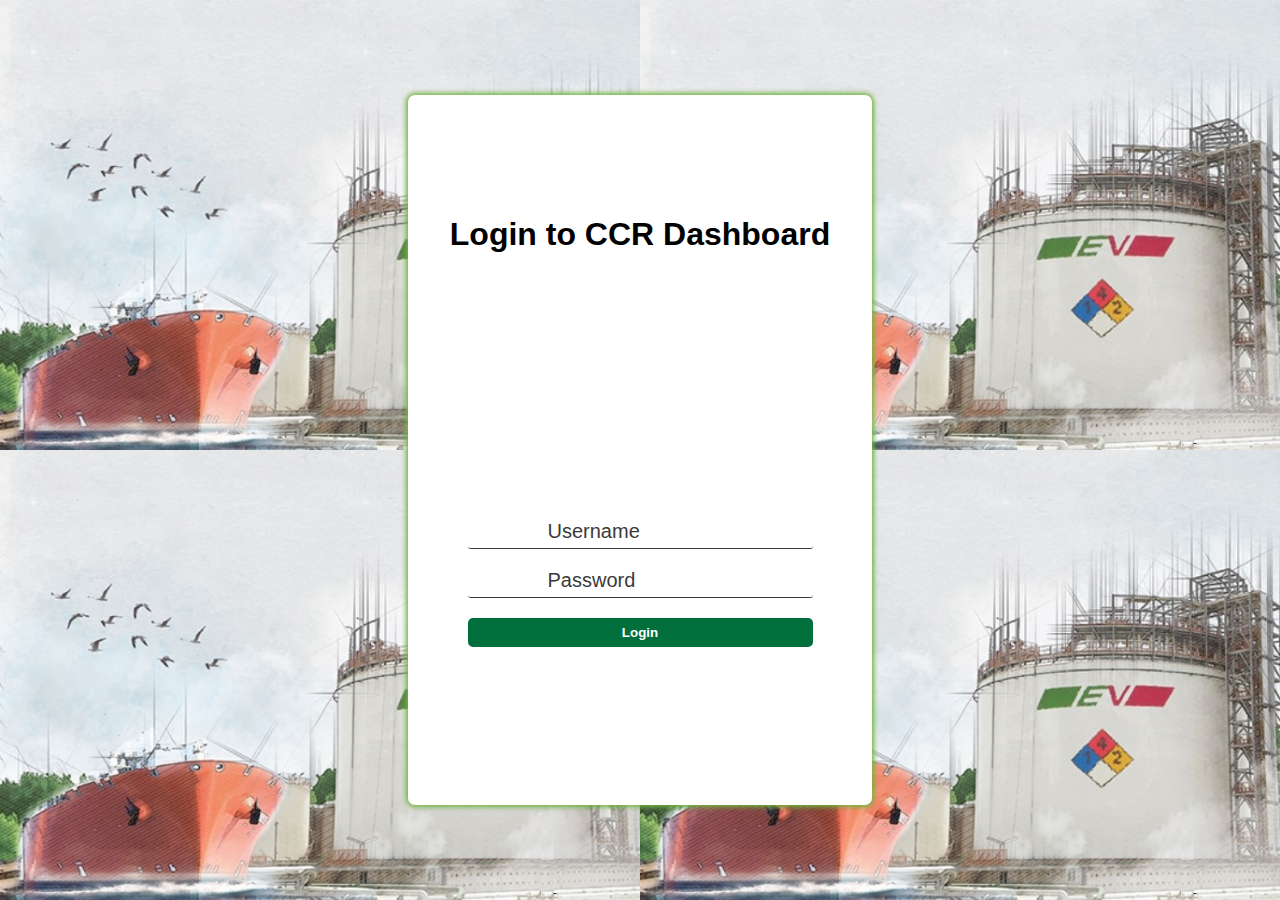
<file: index.html>
<!DOCTYPE html>
<html lang="en" dir="ltr">

<head>
  <meta charset="UTF-8">
  <link rel="stylesheet" href="style.css">
  <title>Engro Dashboard</title>
  <link rel="shortcut icon" href="img/logo.png" type="image/x-icon">
  <!-- Boxicons CDN Link -->
  <link href='https://unpkg.com/boxicons@2.0.7/css/boxicons.min.css' rel='stylesheet'>
  <!-- <script src='https://kit.fontawesome.com/a076d05399.js' crossorigin='anonymous'></script> -->

  <meta name="viewport" content="width=device-width, initial-scale=1.0">
  
  <link rel="stylesheet" href="js/bootstrap.min.css">
  <link rel="stylesheet" href="js/jquery-ui.css">
  <script type="text/javascript" src="js/xlsx.full.min.js"></script>
  <script type="text/javascript" src="js/jquery-ui.js"></script>
  <script type="text/javascript" src="js/popper.min.js"></script>
  <script type="text/javascript" src="js/jquery-2.1.3.min.js"></script>

  <script type="text/javascript">

    if(localStorage.getItem("Admin") == null) {
     window.location.replace("login.html");
     
    }
  </script>
  
</head>

<body>
  <div class="sidebar">
    <div class="logo-details">
      <img src="img/logo.png" alt="Engro">
      <span class="logo_name"
            style="padding: 10px;">Engro Terminals Dashboard</span>
    </div>
    <ul class="nav-links">
      <li>
        <a href="#" class="active">
          <i class='bx bx-grid-alt'></i>
          <span class="links_name">Log book</span>
        </a>
      </li>
      <li>
        <a href="permit.html" target="permit">
          <i class='bx bx-box'></i>
          <span class="links_name">Permit Board</span>
        </a>
      </li>
      <li>
        <a href="pid.html" target="pid">
          <i class='bx bx-pie-chart-alt-2'></i>
          <span class="links_name">P&ID Board</span>
        </a>
      </li>
      <li>
        <a href="ops.html" target="ops">
          <i class='bx bx-coin-stack'></i>
          <span class="links_name">OPS Board</span>
        </a>
      </li>
      <li>
        <a href="toxic.html" target="ops">
          <i class='bx bxs-radiation'></i>
          <span class="links_name">Toxic and radiation <br> Contours</span>
        </a>
      </li>
    </ul>
  </div>
  <section class="home-section">
    <nav>
      <div class="sidebar-button">
        <i class='bx bx-menu sidebarBtn'></i>
        <span class="logBook">Log Book</span>
      </div>
    </nav>

    <!-- Page Starts Here -->

    <div class="home-content" style="display: flex;flex-direction: column;
    width: 100%;">

      <div class="section-boxes" id="logbook">
        <div class="recent-section box">
          <div class="title">Log Book Display</div>
          <div class="section-details">
            <ul class="details">
              <p>Excel file must have extention of .xlsx </p>
                <div class="search-box ml-2 col-sm-6">
                    <input type="file" id="excel_file">
                </div>
                <div id="excel_data" class="mt-5"></div>
            </ul>

            <ul class="details">
              <p>Upload Any Image File for Display</p>
                <div class="ml-2 col-sm-6">
                  <div id="msg"></div>
                  <form method="post" id="image-form">
                    <input type="file" name="img[]" class="file" style="visibility: hidden;position: absolute;" accept="image/*">
                    <div class="input-group my-3">
                      <input type="text" class="form-control" disabled placeholder="Upload File" id="file">
                      <div class="input-group-append">
                        <button type="button" class="browse btn btn-primary">Browse...</button>
                      </div>
                    </div>
                  </form>
                </div>
                <div class="ml-2 col-sm-12">
                  <img src="img/engro-logo.png" id="preview" class="img-thumbnail">
                </div>
            </ul>
          </div>
        </div>
      </div>

    </div>
  </section>

  <script>
    let sidebar = document.querySelector(".sidebar");
    let sidebarBtn = document.querySelector(".sidebarBtn");
    sidebarBtn.onclick = function () {
      sidebar.classList.toggle("active");
      if (sidebar.classList.contains("active")) {
        sidebarBtn.classList.replace("bx-menu", "bx-menu-alt-right");
      } else
        sidebarBtn.classList.replace("bx-menu-alt-right", "bx-menu");
    }
  </script>
  <script type="text/javascript">
    $(document).on("click", ".browse", function() {
  var file = $(this).parents().find(".file");
  file.trigger("click");
});
$('input[type="file"]').change(function(e) {
  var fileName = e.target.files[0].name;
  $("#file").val(fileName);

  var reader = new FileReader();
  reader.onload = function(e) {
    // get loaded data and render thumbnail.
    document.getElementById("preview").src = e.target.result;
  };
  // read the image file as a data URL.
  reader.readAsDataURL(this.files[0]);
});
  </script>
  
  <script type="text/javascript">

    const excel_file = document.getElementById('excel_file');

excel_file.addEventListener('change', (event) => {

    if(!['application/vnd.openxmlformats-officedocument.spreadsheetml.sheet', 'application/vnd.ms-excel'].includes(event.target.files[0].type))
    {
        document.getElementById('excel_data').innerHTML = '<div class="alert alert-danger">Only .xlsx or .xls file format are allowed</div>';

        excel_file.value = '';

        return false;
    }

    var reader = new FileReader();

    reader.readAsArrayBuffer(event.target.files[0]);

    reader.onload = function(event){

        var data = new Uint8Array(reader.result);

        var work_book = XLSX.read(data, {type:'array'});

        var sheet_name = work_book.SheetNames;

        var sheet_data = XLSX.utils.sheet_to_json(work_book.Sheets[sheet_name[5]], {header:1, defval: ""});

        if(sheet_data.length > 0)
        {
            var table_output = '<table class="table table-striped table-bordered">';

            for(var row = 0; row < sheet_data.length; row++)
            {

                table_output += '<tr>';

                for(var cell = 0; cell < sheet_data[row].length; cell++)
                {

                    if(row == 0)
                    {

                        table_output += '<th>'+sheet_data[row][cell]+'</th>';

                    }
                    else
                    {

                        table_output += '<td>'+sheet_data[row][cell]+'</td>';

                    }

                }

                table_output += '</tr>';

            }

            table_output += '</table>';

            document.getElementById('excel_data').innerHTML = table_output;
        }

        excel_file.value = '';

    }

});

</script>

</body>

</html>
</file>
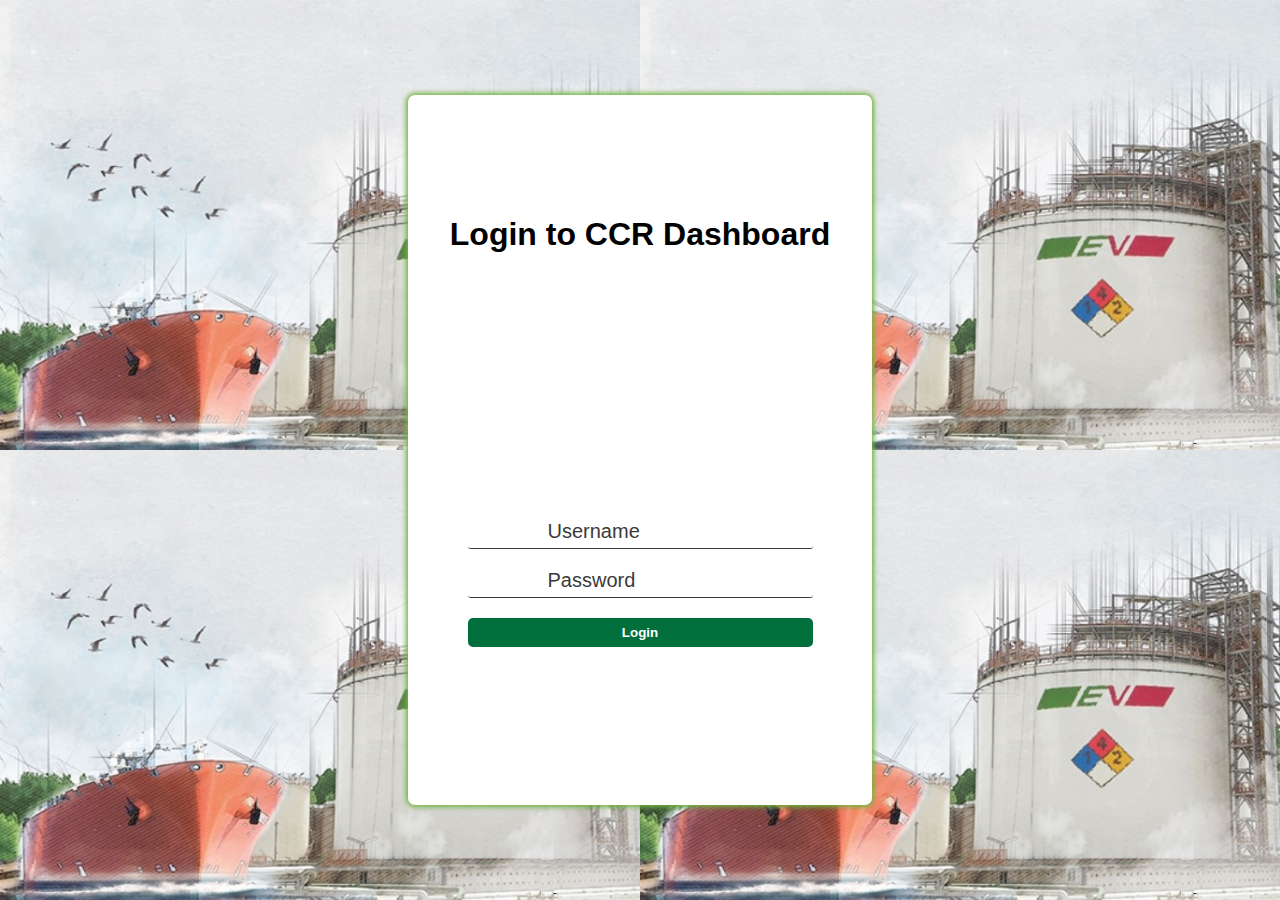
<file: login.html>
<!DOCTYPE html>
<html lang="en">

<head>
  <meta charset="UTF-8">
  <meta name="viewport" content="width=device-width, initial-scale=1.0">
  <title>Login Engro Dashboard</title>
  <link rel="shortcut icon" href="img/logo.png" type="image/x-icon">
  <link rel="stylesheet" href="login.css">
  <script defer src="login.js"></script>
</head>

<body>
  <main id="main-holder">
    <h1 id="login-header">Login to CCR Dashboard</h1>
    <!-- <img src="img/logo.png" alt="Engro"> -->
    
    <div id="login-error-msg-holder">
      <p id="login-error-msg">Invalid username and/or password</p>
    </div>
    
    <form id="login-form">
      <input type="text" name="username" id="username-field" class="login-form-field" placeholder="Username">
      <input type="password" name="password" id="password-field" class="login-form-field" placeholder="Password">
      <input type="submit" value="Login" id="login-form-submit">
    </form>
  
  </main>
</body>

</html>
</file>
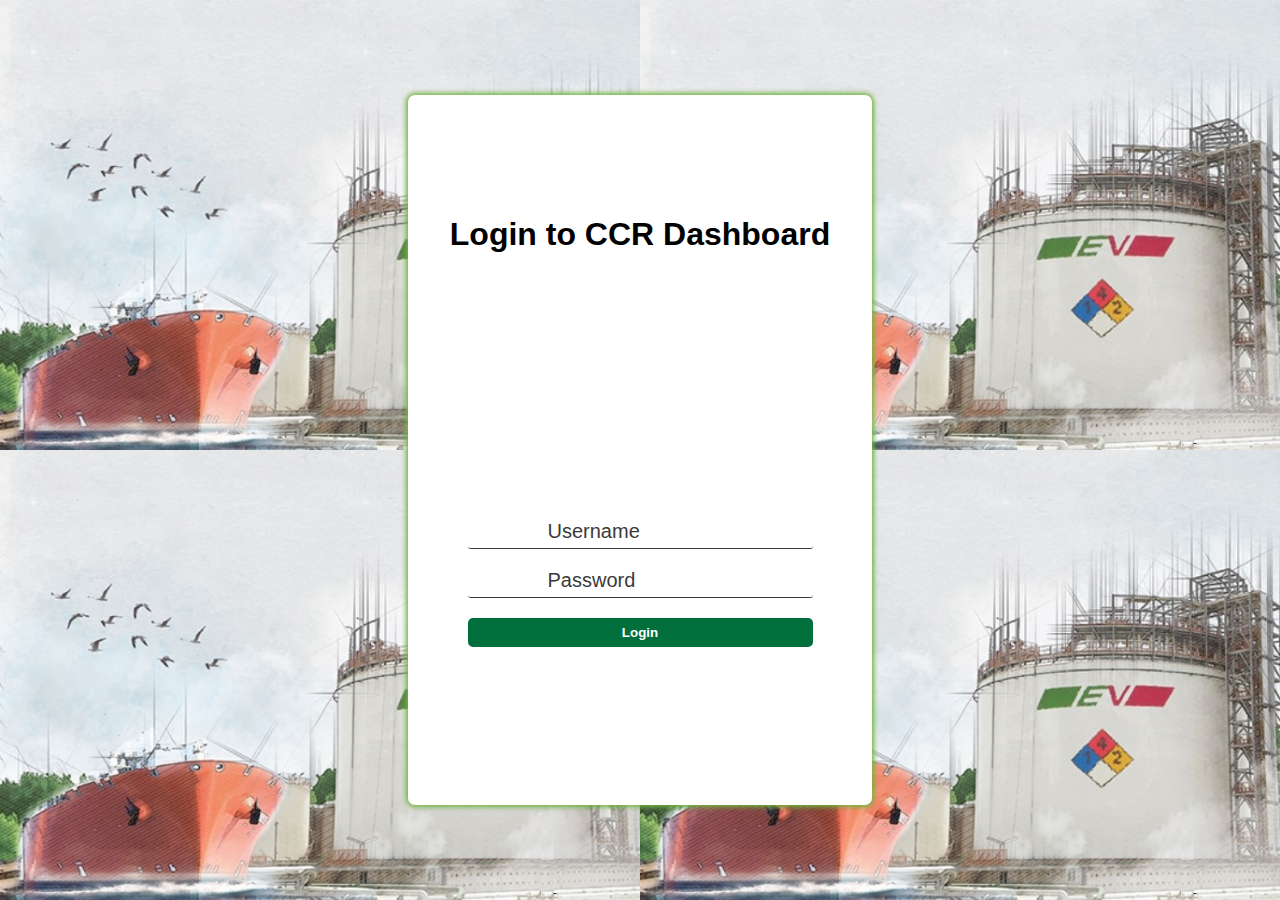
<file: ops.html>
<!DOCTYPE html>
<html lang="en">

<head>
    <meta charset="UTF-8">
    <meta http-equiv="X-UA-Compatible" content="IE=edge">
    <meta name="viewport" content="width=device-width, initial-scale=1.0">
    <title>OPS Board</title>
    <link rel="stylesheet" href="style.css">
    <link rel="shortcut icon" href="img/logo.png" type="image/x-icon">
    <script type="text/javascript">


        if (localStorage.getItem("Admin") == null) {
            window.location.replace("login.html");
        }
    </script>

</head>

<body>
    <nav>
        <ul>
            <a href="index.html" target="index">
                <li>Main Dashboard</li>
            </a>
            <a href="permit.html" target="permit">
                <li>Permit Board</li>
            </a>
            <a href="pid.html" target="pid">
                <li>P & ID Board</li>
            </a>
            <a href="toxic.html" target="pid">
                <li style="font-size:17px;">Toxic and Radiation Contours</li>
            </a>
        </ul>
    </nav>
    <div class="home-content" style="display: flex;flex-direction: column;width: 100%;">

        <div class="section-boxes" id="ops">

            <div class="section-details" style="width:100%;">
                Display here
                <div id="excel_data" class="mt-5"></div>
                <iframe src=".pdf" id="pdfOne"">
    </iframe>
</div>

<div class=" recent-section box" style="flex:2;">
                    <div class="title">OPS Board</div>
                    <ul class="ops-box-container">
                        <li>
                            <div class="title ops-box">
                                <a>
                                    Execution Schedule
                                    <p style="font-size: 10px;">
                                        For Excel
                                        <input type="file" id="excel_file">
                                        For PDF
                                        <input type="file" id="pdf_file">
                                    </p>

                                </a>
                            </div>
                        </li>

                        <li>
                            <div class="title ops-box">
                                <a>
                                    DSCD<p style="font-size: 10px;">
                                        For Excel
                                        <input type="file" id="excel_file">
                                        For PDF
                                        <input type="file" id="pdf_file">
                                    </p>
                                </a>
                            </div>
                        </li>
                        <li>
                            <div class="title ops-box" style="font-size: 20px;">
                                <a>
                                    Operations ROTA/ Shift Schedule
                                    <p style="font-size: 10px;">
                                        For Excel
                                        <input type="file" id="excel_file">
                                        For PDF
                                        <input type="file" id="pdf_file">
                                    </p>
                                </a>
                            </div>
                        </li>
                        <li>
                            <div class="title ops-box">
                                <a>
                                    LOTO sheet
                                    <p style="font-size: 10px;">
                                        For Excel
                                        <input type="file" id="excel_file">
                                        For PDF
                                        <input type="file" id="pdf_file">
                                    </p>
                                </a>
                            </div>
                        </li>
                        <li>
                            <div class="title ops-box">
                                <a>
                                    Notice Board
                                    <p style="font-size: 10px;">
                                        For Excel
                                        <input type="file" id="excel_file">
                                        For PDF
                                        <input type="file" id="pdf_file">
                                    </p>
                                </a>
                            </div>
                        </li>
                        <li>
                            <div class="title ops-box">
                                <a>
                                    Training Calendar
                                    <p style="font-size: 10px;">
                                        For Excel
                                        <input type="file" id="excel_file">
                                        For PDF
                                        <input type="file" id="pdf_file">
                                    </p>
                                </a>
                            </div>
                        </li>
                        <li>
                            <div class="title ops-box">
                                <a>
                                    JSA/MOCs
                                    <p style="font-size: 10px;">
                                        For Excel
                                        <input type="file" id="excel_file">
                                        For PDF
                                        <input type="file" id="pdf_file">
                                    </p>
                                </a>
                            </div>
                        </li>
                        <li>
                            <div class="title ops-box">
                                <a>
                                    MSDS
                                    <p style="font-size: 10px;">
                                        For Excel
                                        <input type="file" id="excel_file">
                                        For PDF
                                        <input type="file" id="pdf_file">
                                    </p>
                                </a>
                            </div>
                        </li>
                        <li>
                            <div class="title ops-box">
                                <a>
                                    Emergency Contacts
                                    <p style="font-size: 10px;">
                                        For Excel
                                        <input type="file" id="excel_file">
                                        For PDF
                                        <input type="file" id="pdf_file">
                                    </p>
                                </a>
                            </div>
                        </li>
                    </ul>
            </div>



        </div>


    </div>
</body>

</html>
</file>
<file: style.css>
/* Googlefont Poppins CDN Link */

@import url('https://fonts.googleapis.com/css2?family=Poppins:wght@200;300;400;500;600;700&display=swap');
* {
  margin: 0;
  padding: 0;
  box-sizing: border-box;
  font-family: 'Poppins', sans-serif;
}

html {
  scroll-behavior: smooth;
}

.sidebar {
  position: fixed;
  height: 100%;
  width: 240px;
  background: #006f3c;
  transition: all 0.5s ease;
}

.sidebar.active {
  width: 60px;
}

.sidebar .logo-details {
  height: 80px;
  display: flex;
  align-items: center;
}

.sidebar .logo-details img {
  font-size: 28px;
  font-weight: 500;
  color: #fff;
  min-width: 60px;
  text-align: center
}

.sidebar .logo-details .logo_name {
  color: #fff;
  font-size: 19px;
  font-weight: 500;
}

.sidebar .nav-links {
  margin-top: 10px;
}

.sidebar .nav-links li {
  position: relative;
  list-style: none;
  height: 50px;
}

.sidebar .nav-links li a {
  height: 100%;
  width: 100%;
  display: flex;
  align-items: center;
  text-decoration: none;
  transition: all 0.4s ease;
}

.sidebar .nav-links li a.active {
  background: #73ba3e;
}

.sidebar .nav-links li a:hover {
  background: #73ba3e;
}

.sidebar .nav-links li i {
  min-width: 60px;
  text-align: center;
  font-size: 18px;
  color: #fff;
}

.sidebar .nav-links li a .links_name {
  color: #fff;
  font-size: 15px;
  font-weight: 400;
  white-space: nowrap;
}

.sidebar .nav-links .log_out {
  position: absolute;
  bottom: 0;
  width: 100%;
}

.home-section {
  position: relative;
  background: #f5f5f5;
  min-height: 100vh;
  width: calc(100% - 240px);
  left: 240px;
  transition: all 0.5s ease;
}

.sidebar.active~.home-section {
  width: calc(100% - 60px);
  left: 60px;
}

.home-section nav {
  display: flex;
  justify-content: space-between;
  height: 80px;
  background: #fff;
  display: flex;
  align-items: center;
  position: fixed;
  width: calc(100% - 240px);
  left: 240px;
  z-index: 100;
  padding: 0 20px;
  box-shadow: 0 1px 1px rgba(0, 0, 0, 0.1);
  transition: all 0.5s ease;
}

.sidebar.active~.home-section nav {
  left: 60px;
  width: calc(100% - 60px);
}

.home-section nav .sidebar-button {
  display: flex;
  align-items: center;
  font-size: 24px;
  font-weight: 500;
}

nav .sidebar-button i {
  font-size: 35px;
  margin-right: 10px;
}

.home-section nav .search-box {
  position: relative;
  height: 50px;
  max-width: 550px;
  width: 100%;
  margin: 0 20px;
}

nav .search-box input {
  height: 100%;
  width: 100%;
  outline: none;
  background: #F5F6FA;
  border: 2px solid #EFEEF1;
  border-radius: 6px;
  font-size: 18px;
  padding: 0 15px;
}

nav .search-box .bx-search {
  position: absolute;
  height: 40px;
  width: 40px;
  background: #2697FF;
  right: 5px;
  top: 50%;
  transform: translateY(-50%);
  border-radius: 4px;
  line-height: 40px;
  text-align: center;
  color: #fff;
  font-size: 22px;
  transition: all 0.4 ease;
}

.home-section nav .profile-details {
  display: flex;
  align-items: center;
  background: #F5F6FA;
  border: 2px solid #EFEEF1;
  border-radius: 6px;
  height: 50px;
  min-width: 190px;
  padding: 0 15px 0 2px;
}

nav .profile-details img {
  height: 40px;
  width: 40px;
  border-radius: 6px;
  object-fit: cover;
}

nav .profile-details .admin_name {
  font-size: 15px;
  font-weight: 500;
  color: #333;
  margin: 0 10px;
  white-space: nowrap;
}

nav .profile-details i {
  font-size: 25px;
  color: #333;
}

.home-section .home-content {
  position: relative;
  padding-top: 104px;
}

.home-content .overview-boxes {
  display: flex;
  align-items: center;
  justify-content: space-between;
  flex-wrap: wrap;
  padding: 0 20px;
  margin-bottom: 26px;
}

.overview-boxes .box {
  display: flex;
  align-items: center;
  justify-content: center;
  width: calc(100% / 4 - 15px);
  background: #fff;
  padding: 15px 14px;
  border-radius: 12px;
  box-shadow: 0 5px 10px rgba(0, 0, 0, 0.1);
}

.overview-boxes .box-topic {
  font-size: 20px;
  font-weight: 500;
}

.main-content {
  display: flex;
  flex-direction: column;
}

.home-content .box .number {
  display: inline-block;
  font-size: 35px;
  margin-top: -6px;
  font-weight: 500;
}

.home-content .box .indicator {
  display: flex;
  align-items: center;
}

.home-content .box .indicator i {
  height: 20px;
  width: 20px;
  background: #8FDACB;
  line-height: 20px;
  text-align: center;
  border-radius: 50%;
  color: #fff;
  font-size: 20px;
  margin-right: 5px;
}

.box .indicator i.down {
  background: #e87d88;
}

.home-content .box .indicator .text {
  font-size: 12px;
}

.home-content .box .cart {
  display: inline-block;
  font-size: 32px;
  height: 50px;
  width: 50px;
  background: #cce5ff;
  line-height: 50px;
  text-align: center;
  color: #66b0ff;
  border-radius: 12px;
  margin: -15px 0 0 6px;
}

.home-content .box .cart.two {
  color: #2BD47D;
  background: #C0F2D8;
}

.home-content .box .cart.three {
  color: #ffc233;
  background: #ffe8b3;
}

.home-content .box .cart.four {
  color: #e05260;
  background: #f7d4d7;
}

.home-content .total-order {
  font-size: 20px;
  font-weight: 500;
}

.home-content .section-boxes {
  display: flex;
  justify-content: space-between;
  /* padding: 0 20px; */
}

.box {
  width: 100%;
}

.section-details iframe {
  height: 50em;
  width: 50em;
}

.ops-box-container {
  list-style: none;
  color: white;
  display: flex;
  flex-wrap: wrap;
}

.ops-box {
  padding: 20px;
  margin: 20px;
  background: #73ba3e;
  width: 250px;
  min-height: 150px;
}

/* left box */

.home-content .section-boxes .recent-section {
  background: #fff;
  padding: 20px 30px;
  margin: 20px 20px;
  border-radius: 12px;
  box-shadow: 0 5px 10px rgba(0, 0, 0, 0.1);
}

.ops-box-container:hover {
  cursor: pointer;
}

.section-details {
  align-items: center;
  /*display: flex;*/
  flex-direction: column;

}

.section-boxes .box .title {
  font-size: 20px;
  font-weight: 500;
}

.section-boxes .section-details li.topic {
  font-size: 20px;
  font-weight: 500;
}

.section-details li {
  list-style: none;
  margin: 8px 0;
}

.section-details li a {
  font-size: 18px;
  color: #333;
  font-size: 400;
  text-decoration: none;
}

.section-boxes .box .button {
  width: 100%;
  display: flex;
  justify-content: flex-end;
}

.section-boxes .box .button a {
  color: #fff;
  background: #0A2558;
  padding: 4px 12px;
  font-size: 15px;
  font-weight: 400;
  border-radius: 4px;
  text-decoration: none;
  transition: all 0.3s ease;
}

.section-boxes .box .button a:hover {
  background: #0d3073;
}

/* Right box */

.home-content .section-boxes .side-details {
  width: 15%;
  background: #fff;
  padding: 20px 30px;
  margin: 20px 20px 0 0;
  border-radius: 12px;
  box-shadow: 0 5px 10px rgba(0, 0, 0, 0.1);
}

.section-boxes .side-details li {
  /*display: flex;*/
  list-style: none;
  align-items: center;
  justify-content: space-between;
  margin: 0px 0;
  border-bottom: 1px solid #006f3c;
}

.section-boxes .side-details li a img {
  height: 40px;
  width: 40px;
  object-fit: cover;
  border-radius: 12px;
  margin-right: 10px;
  background: #333;
}

.side-details li:hover {
  cursor: pointer;
}

.section-boxes .side-details li a {
  display: flex;
  align-items: center;
  text-decoration: none;
}

.section-boxes .side-details li .product, .color {
  font-size: 17px;
  font-weight: 400;
  color: #333;
  width: 120px;
}

/*.color-box li{
  border: 2px solid lightgray;
  padding: 2px;
  /*width: max-content;*/
}*/

/* PDFs options */

/* Responsive Media Query */

@media (max-width: 1240px) {
  .sidebar {
    width: 60px;
  }
  .sidebar.active {
    width: 220px;
  }
  .home-section {
    width: calc(100% - 60px);
    left: 60px;
  }
  .sidebar.active~.home-section {
    /* width: calc(100% - 220px); */
    overflow: hidden;
    left: 220px;
  }
  .home-section nav {
    width: calc(100% - 60px);
    left: 60px;
  }
  .sidebar.active~.home-section nav {
    width: calc(100% - 220px);
    left: 220px;
  }
}

@media (max-width: 1150px) {
  .home-content .section-boxes {
    flex-direction: column;
  }
  .home-content .section-boxes .box {
    width: 100%;
    overflow-x: scroll;
    margin-bottom: 30px;
  }
  .home-content .section-boxes .side-details {
    margin: 20px;
  }
}

@media (max-width: 1000px) {
  .overview-boxes .box {
    width: calc(100% / 2 - 15px);
    margin-bottom: 15px;
  }
}

@media (max-width: 700px) {
  nav .sidebar-button .dashboard, nav .profile-details .admin_name, nav .profile-details i {
    display: none;
  }
  .home-section nav .profile-details {
    height: 50px;
    min-width: 40px;
  }
  .section-details {
    width: 560px;
  }
}

@media (max-width: 550px) {
  .overview-boxes .box {
    width: 100%;
    margin-bottom: 15px;
  }
  .sidebar.active~.home-section nav .profile-details {
    display: none;
  }
}

@media only screen and (min-width: 1200px) {
  .section-details iframe {
    width: 100%;
    height: 100vh;
  }
  .section-details img {
    width: 100%;
    height: auto;
  }
  .section-boxes .side-details li a {
    font-size: 16px;
  }
}
  
@media only screen and (min-width: 2200px) {
  .section-boxes .side-details li a {
    font-size: 20px;
  }
  nav ul a {
    font-size: 1.8em !important;
  }
}

@media only screen and (min-width: 3600px) {
  .section-boxes .side-details li a {
    font-size: 26px;
  }
  nav ul a {
    font-size: 2.5em !important;
  }
}
  
@media only screen and (min-width: 5000px) {
  .section-boxes .side-details li a {
    font-size: 36px;
  }
  nav ul a {
    font-size: 3.3em !important;
  }
}
  
@media only screen and (min-width: 7500px) {
  .section-boxes .side-details li a {
    font-size: 50px;
  }
  nav ul a {
    font-size: 4.5em !important;
  }
}
/* Nav bar */

nav {
  width: 100%;
  background-color: #73ba3e;
}

nav ul {
  list-style-type: none;
  padding: 0;
  margin: 0;
  display: flex;
  align-items: center;
  justify-content: center;
  width: 100%;
}

ul li {
  padding: 0;
  margin: 0;
  display: flex;
  align-items: center;
  justify-content: center;
}

nav ul a {
  flex: 1;
  font-size: 1.5em;
  color: #006f3c;
  padding: 10px 25px;
  border-right: 1px solid rgb(28, 28, 54);
  border-radius: 10px;
}
nav ul a:hover {
  background-color: #006f3c;
  color: white;
  transition: 0.5s;
}
</file>
<file: login.css>
html {
  height: 100%;
}

body {
  height: 100%;
  margin: 0;
  font-family: Arial, Helvetica, sans-serif;
  display: grid;
  justify-items: center;
  align-items: center;
  background-image: url("img/pic.jpg");
  background-repeat: round;
  background-color: #006f3c;

}

#main-holder {
  width: 30%;
  height: 70%;
  display: grid;
  justify-items: center;
  align-items: center;
  background-color: white;
  border-radius: 7px;
  box-shadow: 0px 0px 5px 2px #6eb43f;
  padding: 40px;
}

#login-error-msg-holder {
  width: 100%;
  height: 100%;
  display: grid;
  justify-items: center;
  align-items: center;
}

#login-error-msg {
  width: 23%;
  text-align: center;
  margin: 0;
  padding: 5px;
  font-size: 12px;
  font-weight: bold;
  color: #8a0000;
  border: 1px solid #8a0000;
  background-color: #e58f8f;
  opacity: 0;
}

#error-msg-second-line {
  display: block;
}

#login-form {
  align-self: flex-start;
  display: grid;
  justify-items: center;
  align-items: center;
}

.login-form-field::placeholder {
  color: #3a3a3a;
}

.login-form-field {
  border: none;
  font-size:20px;
  border-bottom: 1px solid #3a3a3a;
  margin-bottom: 20px;
  border-radius: 3px;
  outline: none;
  padding: 0px 0px 5px 80px;
}

#login-form-submit {
  width: 100%;
  padding: 7px;
  border: none;
  border-radius: 5px;
  color: white;
  font-weight: bold;
  background-color: #006f3c;
  cursor: pointer;
  outline: none;
}
</file>
